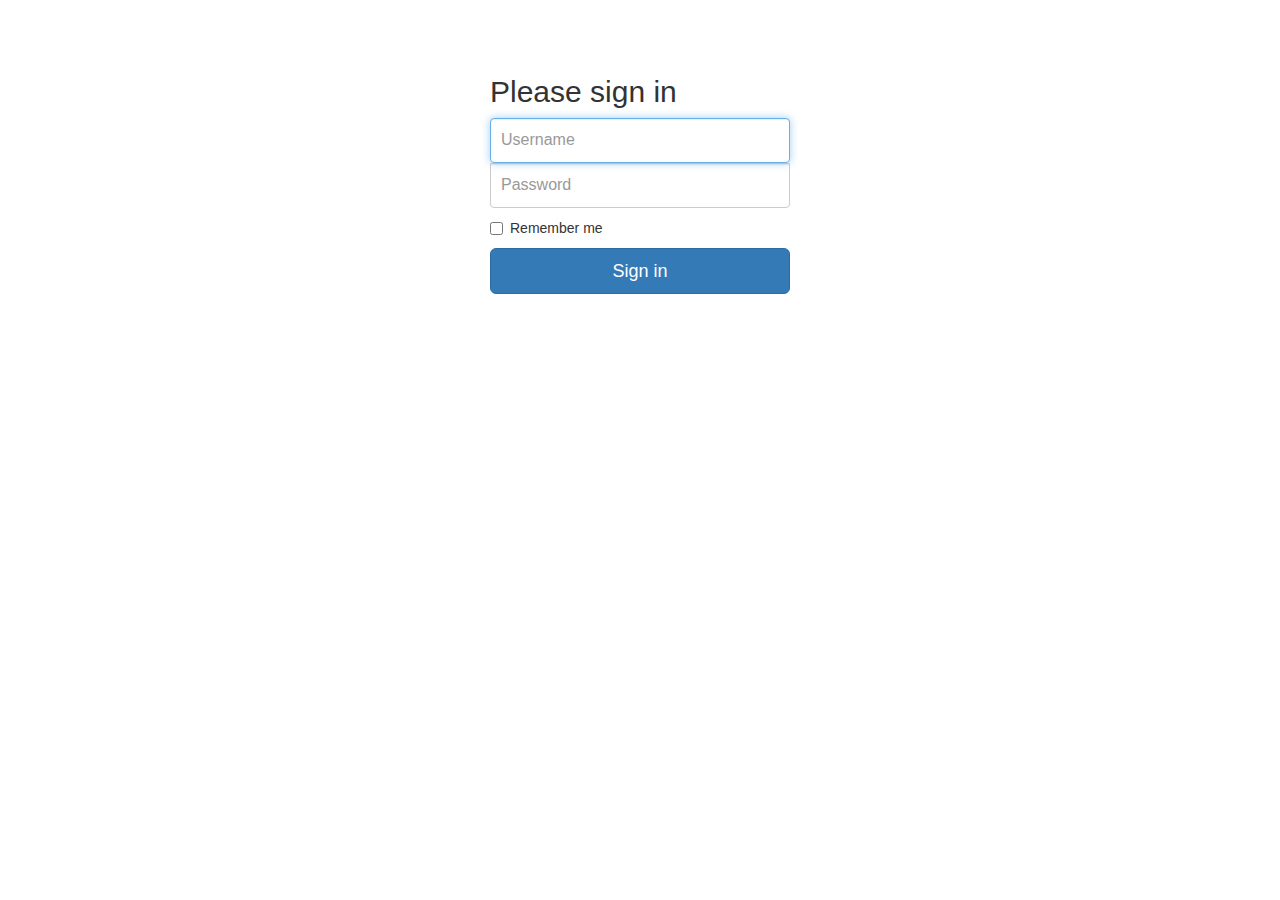
<file: spring-security/src/main/resources/templates/login.html>
<!DOCTYPE html>
<html lang="en" xmlns:th="http://www.thymeleaf.org">
<head>
    <meta http-equiv="Content-Type" content="text/html; charset=UTF-8">
    <meta http-equiv="X-UA-Compatible" content="IE=edge">
    <meta name="viewport" content="width=device-width, initial-scale=1.0">
    <title>login</title>
    <link rel="stylesheet" href="../static/css/signin.css" th:href="@{/static/css/signin.css}"/>
    <link rel="stylesheet" href="../static/css/bootstrap.min.css" th:href="@{/webjars/bootstrap/3.3.7/css/bootstrap.min.css}"/>
    <script src="../static/js/jquery.min.js" th:src="@{/webjars/jquery/3.2.1/jquery.min.js}"></script>
    <script src="../static/js/bootstrap.min.js" th:src="@{/webjars/bootstrap/3.3.7/js/bootstrap.min.js}"></script>
</head>
<body>
<div class="container">
    <form class="form-signin" th:action="@{/login}" method="post">
        <h2 class="form-signin-heading">Please sign in</h2>
        <label for="inputUsername" class="sr-only">Username</label>
        <input type="text" id="inputUsername" class="form-control" placeholder="Username" required="" autofocus="" name="username">
        <label for="inputPassword" class="sr-only">Password</label>
        <input type="password" id="inputPassword" class="form-control" placeholder="Password" required="" name="password">
        <div class="checkbox">
            <label>
                <input type="checkbox" value="remember-me" name="remember"> Remember me
            </label>
        </div>
        <button class="btn btn-lg btn-primary btn-block" type="submit">Sign in</button>
    </form>
</div>
<footer>
    <canvas id="live2d" width="280" height="250" class="live2d"></canvas>
</footer>
</body>
</html>
</file>
